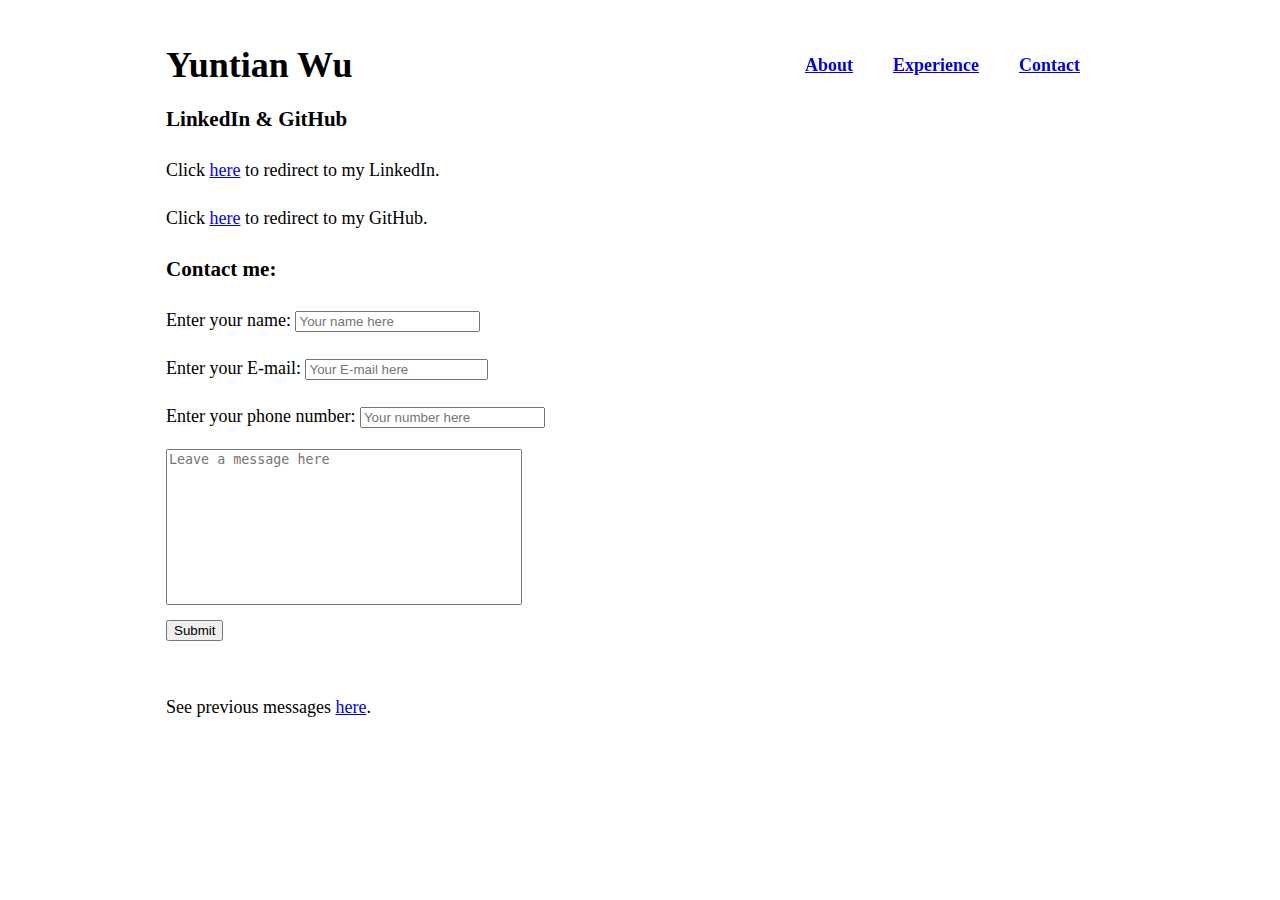
<file: portfolio/src/main/webapp/contact.html>
<!DOCTYPE html>
<html>
  <head>
    <meta charset="UTF-8">
    <title>My Portfolio</title>
    <link rel="stylesheet" href="style.css">
    <script src="script.js"></script>
  </head>

  <body onload="loadContacts()">
      
    <div id="content">
        <h1>Yuntian Wu</h1>
        <div class="navigation">
            <div><a href="index.html">About</a></div>
            <div><a href="experience.html">Experience</a></div>
            <div><a href="contact.html">Contact</a></div>
        </div>
    <!-- Add a link to my perosonal LinkedIn and GitHub profiles. -->
    <h3>LinkedIn & GitHub</h3>
    <p>Click <a href="https://www.linkedin.com/in/taylor-wu-503b28234/">here</a>  to redirect to my LinkedIn.</p>
    <p>Click <a href="https://www.github.com/kdaeve">here</a> to redirect to my GitHub.</p>
     
    <!-- Add a contact me function -->
  <form action="/form-handler" method="POST">
    <h3>Contact me:</h3>
    <p>
        <label for="name">Enter your name:</label>
        <input id="name" type="text" placeholder="Your name here" name="name" required>
    </p>
    <p>
        <label for="email">Enter your E-mail:</label>
        <input id="email" type="email" placeholder="Your E-mail here" name="email" style="width: 175px;" required>
    </p>
    <p>
        <label for="phone">Enter your phone number:</label>
        <input id="phone" type="tel" placeholder="Your number here" name="phone" required>
    </p>
    <textarea name="messageInput" placeholder="Leave a message here" rows="6" cols="50"></textarea>
    <br/>
    <input type="submit" value="Submit"/>
    <br><br>
    <p>See previous messages <a href="/messages">here</a>.</p>
  </form>

  <ul id="contact-list"></ul>
  </body>
 
</html>
</file>
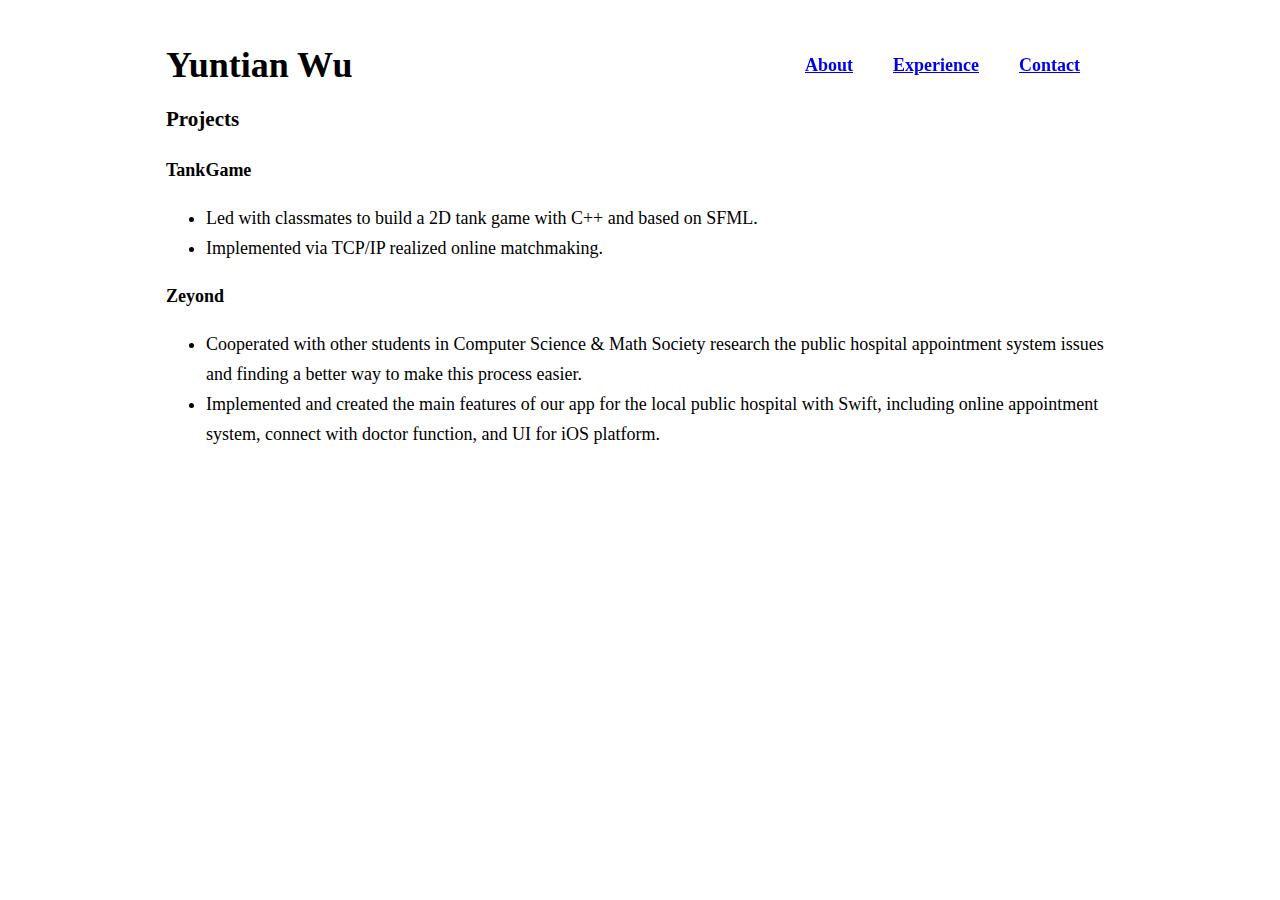
<file: portfolio/src/main/webapp/experience.html>
<!DOCTYPE html>
<html>
  <head>
    <meta charset="UTF-8">
    <title>My Portfolio</title>
    <link rel="stylesheet" href="style.css">
    <script src="script.js"></script>
  </head>

  <body>

    <div id="content">
        <h1>Yuntian Wu</h1>
        <div class="navigation">
            <div><a href="index.html">About</a></div>
            <div><a href="experience.html">Experience</a></div>
            <div><a href="contact.html">Contact</a></div>
        </div>
        <!-- Add a list of projects I've worked on. -->
        <h3>Projects</h3>
        <p>
          <strong>TankGame</strong>
        </p>
        <ul>
            <li>Led with classmates to build a 2D tank game with C++ and based on SFML.</li>
            <li>Implemented via TCP/IP realized online matchmaking.</li>
        </ul>
  
        <p>
          <strong>Zeyond</strong>
        </p>
        <ul>
            <li>Cooperated with other students in Computer Science & Math Society research the public hospital appointment system issues and finding a better way to make this process easier. </li>
            <li>Implemented and created the main features of our app for the local public hospital with Swift, including online appointment system, connect with doctor function, and UI for iOS platform. </li>
        </ul>

  </body>

  </html>
</file>
<file: portfolio/src/main/webapp/style.css>
#content {
  margin-left: auto;
  margin-right: auto;
  margin-top: 50px;
  width: 75%;
  line-height: 30px;
  font-size: 18px;
}

#greeting-container {
  margin-top: 20px;
}

.navigation {
    display: flex;
    position: fixed;
    top: 50px;
    right: 200px;
    display: flex;
    flex-direction: row;
    justify-content: space-evenly;
    gap: 40px;
    font-size: 18px;
    font-weight: bold;
}

textarea {
    resize: none;
    width: 350px;
    height: 150px;
}
</file>
